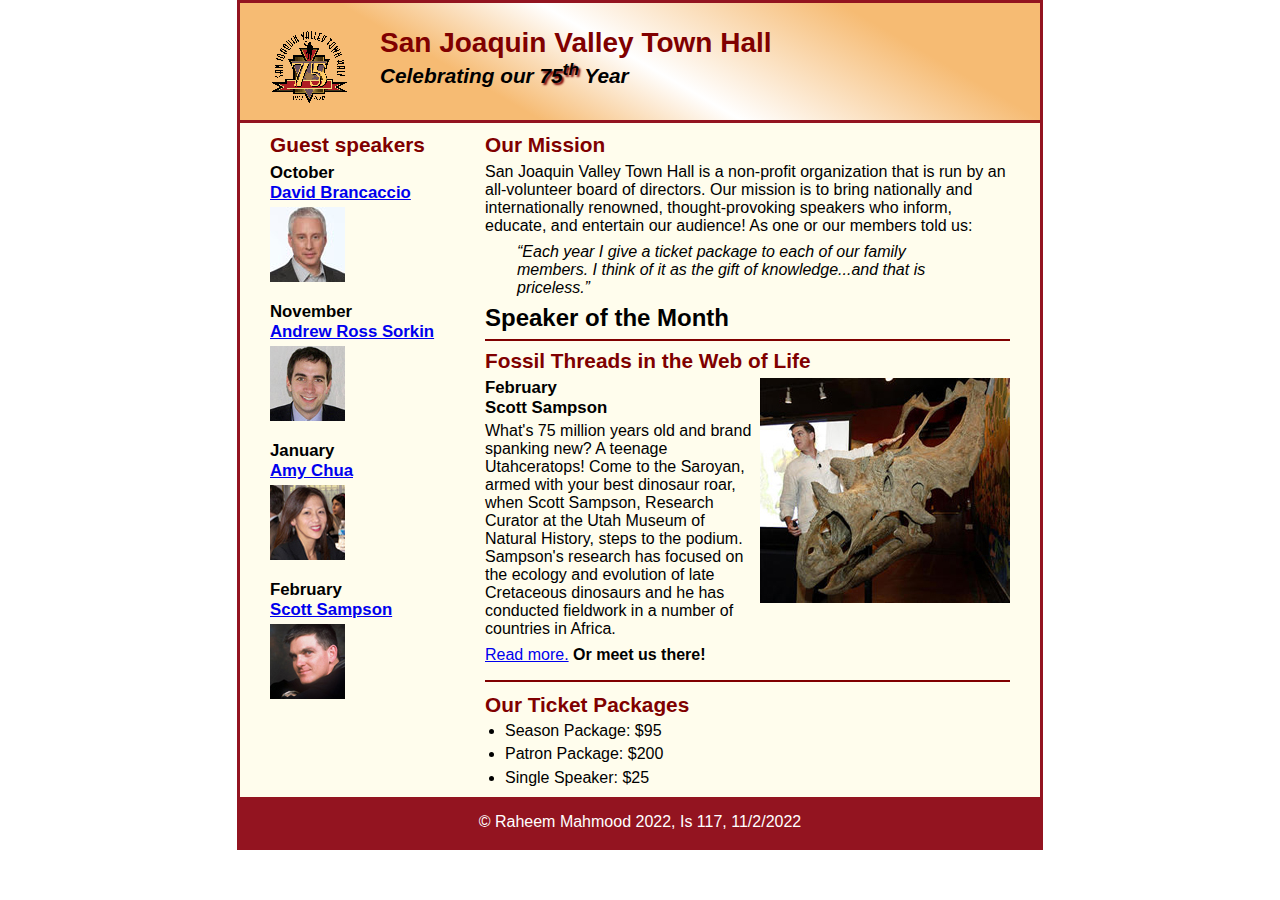
<file: index.html>
<!DOCTYPE html>
<html lang="en">

<head>
	<meta charset="utf-8">
	<title>San Joaquin Valley Town Hall</title>
	<link rel="shortcut icon" href="images/favicon.ico">
	<link rel="stylesheet" href="styles/main.css">
</head>

<body>
	<header>
		<img src="images/town_hall_logo.gif" alt="Town Hall logo" height="80">
		<h2>San Joaquin Valley Town Hall</h2>
		<h3>Celebrating our <span class="shadow">75<sup>th</sup></span> Year</h3>
	</header>
	<main>
		<section>
			<h2>Our Mission</h2>
			<p>San Joaquin Valley Town Hall is a non-profit organization that is run by an 
				all-volunteer board of directors. Our mission is to bring nationally and 
				internationally renowned, thought-provoking speakers who inform, educate, 
				and entertain our audience! As one or our members told us:</p>
			<blockquote>&ldquo;Each year I give a ticket package to each of our family members.
				I think of it as the gift of knowledge...and that is priceless.&rdquo;</blockquote>
			<h1>Speaker of the Month</h1>
			<article>
				<h2>Fossil Threads in the Web of Life</h2>
				<img src="images/sampson_dinosaur.jpg" alt="Scott Sampson with dinosaur">
				<h3>February<br>
				Scott Sampson</h3>
				<p>What's 75 million years old and brand spanking new? A teenage Utahceratops! 
				Come to the Saroyan, armed with your best dinosaur roar, when Scott Sampson, Research 
				Curator at the Utah Museum of Natural History, steps to the podium. Sampson's research 
				has focused on the ecology and evolution of late Cretaceous dinosaurs and he has conducted 
				fieldwork in a number of countries in Africa.</p>
				<p><a href="speakers/sampson.html">Read more.</a>&nbsp;<b>Or meet us there!</b></p>
			</article>

			<h2>Our Ticket Packages</h2>
			<ul>
				<li>Season Package: $95</li>
				<li>Patron Package: $200</li>
				<li>Single Speaker: $25</li>
			</ul>
		</section>

		<aside>
			<h2>Guest speakers</h2>
			<h3>October<br><a href="speakers/brancaccio.html">David Brancaccio</a></h3>
			<img src="images/brancaccio75.jpg" alt="David Brancaccio photo">
			<h3>November<br><a href="speakers/sorkin.html">Andrew Ross Sorkin</a></h3>
			<img src="images/sorkin75.jpg" alt="Andrew Ross Sorkin photo">
			<h3>January<br><a href="speakers/chua.html">Amy Chua</a></h3>
			<img src="images/chua75.jpg" alt="Amy Chua photo">
			<h3>February<br><a href="speakers/sampson.html">Scott Sampson</a></h3>
			<img src="images/sampson75.jpg" alt="Scott Sampson photo">
		</aside>
	</main>
	<footer>
		<p>&copy; Raheem Mahmood 2022, Is 117, 11/2/2022 </p>
	</footer>
</body>
</html>
</file>
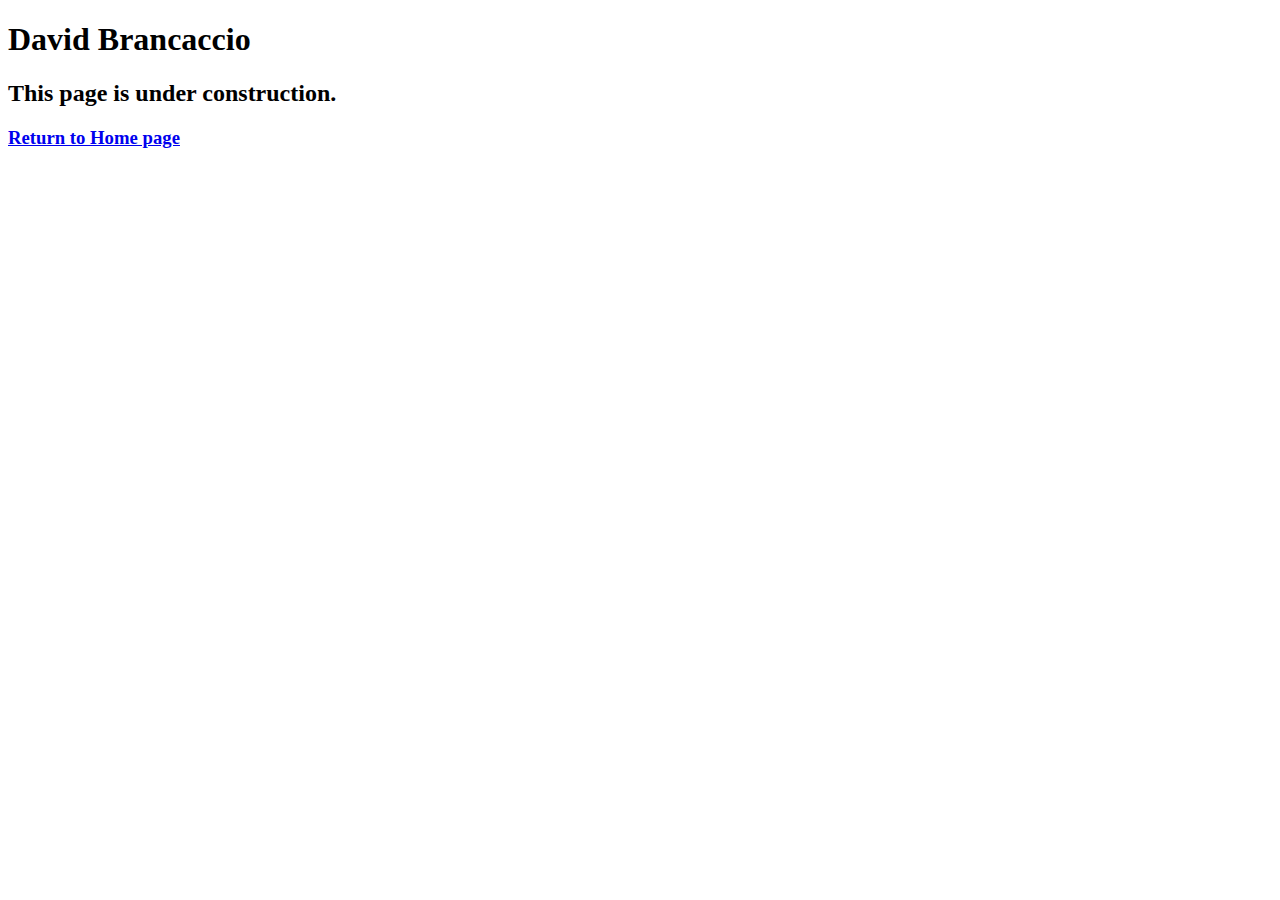
<file: speakers/brancaccio.html>
<!DOCTYPE html>
<html lang="en">

<head>
	<meta charset="utf-8">
	<title>San Joaquin Valley Town Hall</title>
	<link rel="shortcut icon" href="images/favicon.ico">
</head>

<body>
    <main>
	    <h1>David Brancaccio</h1>
	    <h2>This page is under construction.</h2>
		<h3><a href="../index.html">Return to Home page</a></h3>
    </main>
</body>

</html>
</file>
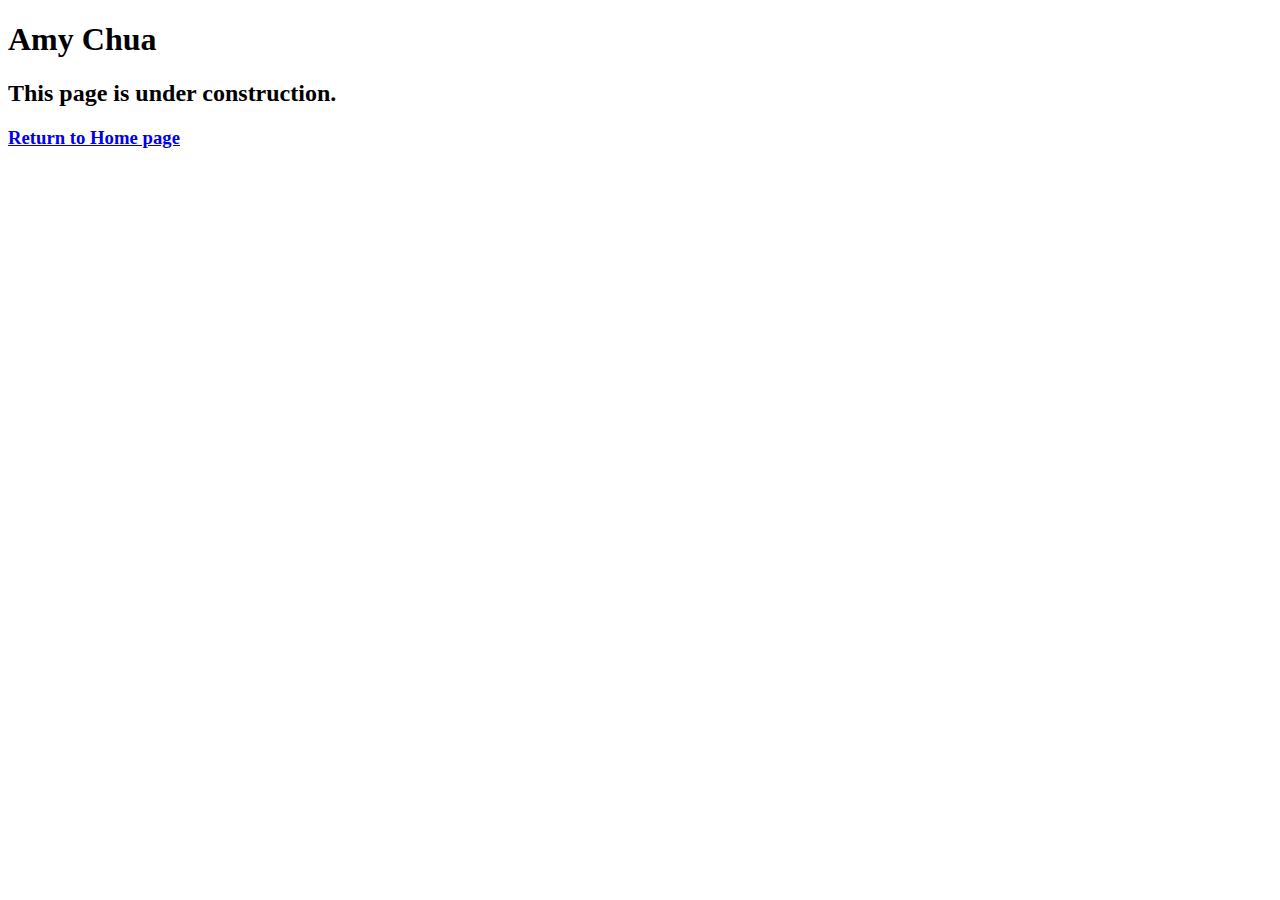
<file: speakers/chua.html>
<!DOCTYPE html>
<html lang="en">

<head>
	<meta charset="utf-8">
	<title>San Joaquin Valley Town Hall</title>
	<link rel="shortcut icon" href="images/favicon.ico">
</head>

<body>
	<main>
		<h1>Amy Chua</h1>
		<h2>This page is under construction.</h2>
		<h3><a href="../index.html">Return to Home page</a></h3>
	</main>
</body>

</html>
</file>
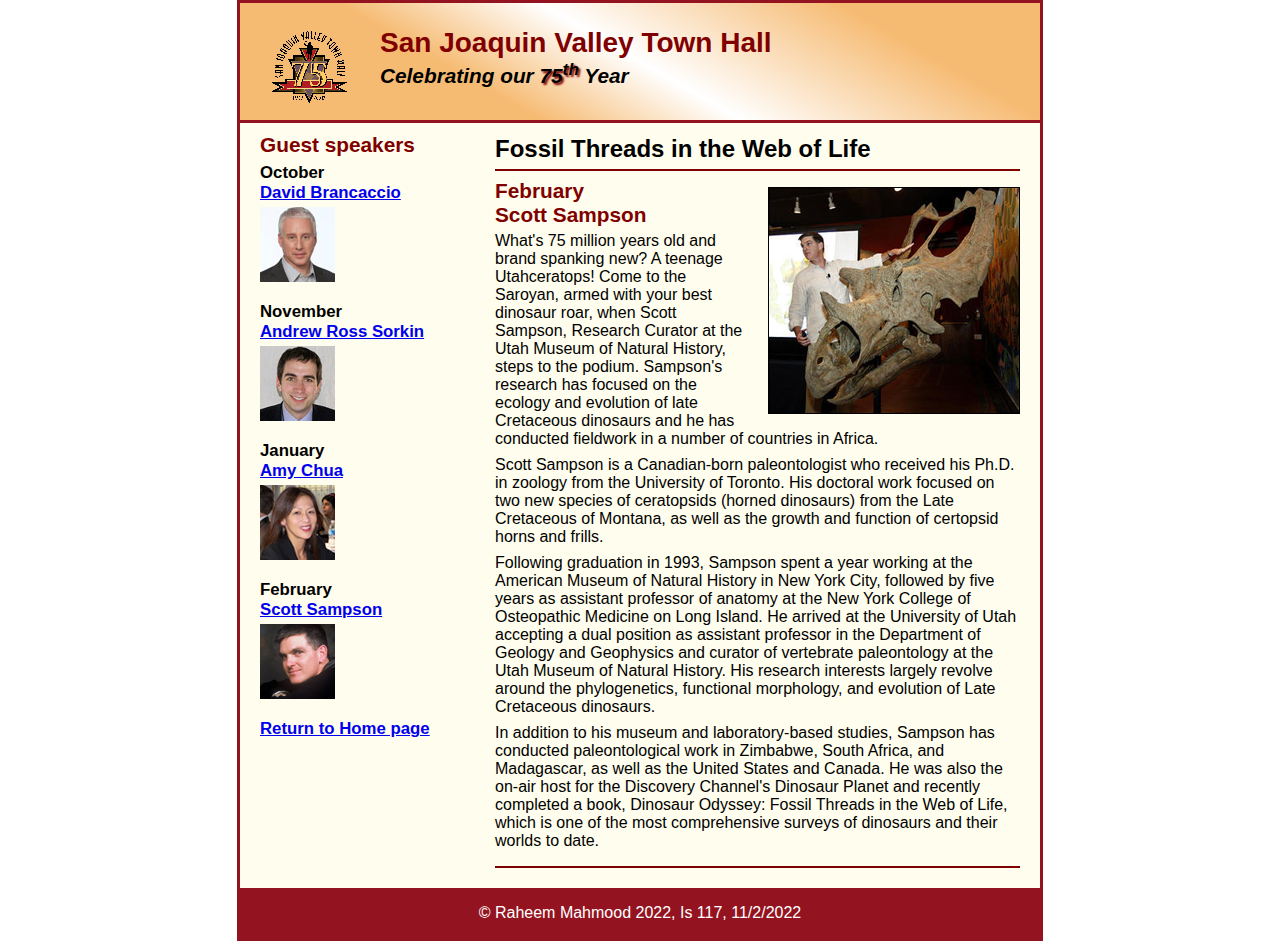
<file: speakers/sampson.html>
<!DOCTYPE html>
<html lang="en">

<head>
	<meta charset="utf-8">
	<title>San Joaquin Valley Town Hall</title>
	<link rel="shortcut icon" href="../images/favicon.ico">
	<link rel="stylesheet" href="../styles/speaker.css">
</head>

<body>
	<header>
		<img src="../images/town_hall_logo.gif" alt="Town Hall logo" height="80">
		<h2>San Joaquin Valley Town Hall</h2>
		<h3>Celebrating our <span class="shadow">75<sup>th</sup></span> Year</h3>
	</header>
	<main>
		<section>
			<h1>Fossil Threads in the Web of Life</h1>
			<article>
				<img src="../images/sampson_dinosaur.jpg" alt="Scott Sampson with dinosaur">
				<h2>February<br>Scott Sampson</h2>
				<p>What's 75 million years old and brand spanking new? A teenage Utahceratops! Come to the 
				   Saroyan, armed with your best dinosaur roar, when Scott Sampson, Research Curator at the 
				   Utah Museum of Natural History, steps to the podium. Sampson's research has focused on the 
				   ecology and evolution of late Cretaceous dinosaurs and he has conducted fieldwork in a number 
				   of countries in Africa.</p>
				<p>Scott Sampson is a Canadian-born paleontologist who received his Ph.D. in zoology from the 
				   University of Toronto. His doctoral work focused on two new species of ceratopsids (horned 
				   dinosaurs) from the Late Cretaceous of Montana, as well as the growth and function of certopsid 
				   horns and frills.</p>
				<p>Following graduation in 1993, Sampson spent a year working at the American Museum of Natural 
				   History in New York City, followed by five years as assistant professor of anatomy at the New 
				   York College of Osteopathic Medicine on Long Island. He arrived at the University of Utah 
				   accepting a dual position as assistant professor in the Department of Geology and Geophysics 
				   and curator of vertebrate paleontology at the Utah Museum of Natural History. His research 
				   interests largely revolve around the phylogenetics, functional morphology, and evolution of 
				   Late Cretaceous dinosaurs.</p>
				<p>In addition to his museum and laboratory-based studies, Sampson has conducted paleontological 
				   work in Zimbabwe, South Africa, and Madagascar, as well as the United States and Canada. He was 
				   also the on-air host for the Discovery Channel's Dinosaur Planet and recently completed a book, 
				   Dinosaur Odyssey: Fossil Threads in the Web of Life, which is one of the most 
				   comprehensive surveys of dinosaurs and their worlds to date.</p>

			</article>
		</section>
		
		<aside>
			<h2>Guest speakers</h2>
			<h3>October<br><a href="../speakers/brancaccio.html">David Brancaccio</a></h3>
			<img src="../images/brancaccio75.jpg" alt="David Brancaccio photo">
			<h3>November<br><a href="../speakers/sorkin.html">Andrew Ross Sorkin</a></h3>
			<img src="../images/sorkin75.jpg" alt="Andrew Ross Sorkin photo">
			<h3>January<br><a href="../speakers/chua.html">Amy Chua</a></h3>
			<img src="../images/chua75.jpg" alt="Amy Chua photo">
			<h3>February<br><a href="../speakers/sampson.html">Scott Sampson</a></h3>
			<img src="../images/sampson75.jpg" alt="Scott Sampson photo">
			<h3><a href="../index.html">Return to Home page</a></h3>
		</aside>
	</main>
	<footer>
		<p>&copy; Raheem Mahmood 2022, Is 117, 11/2/2022</p>
	</footer>
</body>
</html>
</file>
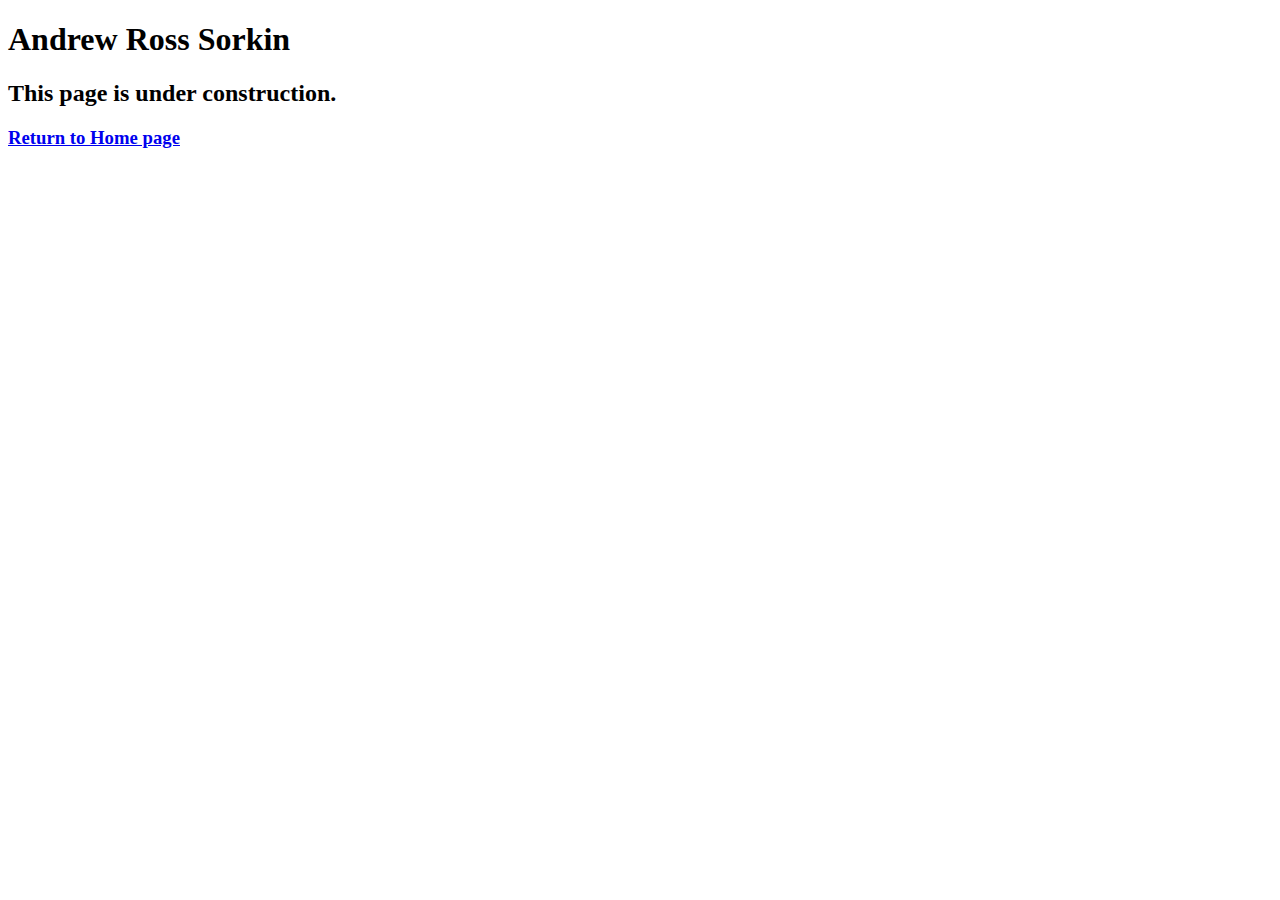
<file: speakers/sorkin.html>
<!DOCTYPE html>
<html lang="en">

<head>
	<meta charset="utf-8">
	<title>San Joaquin Valley Town Hall</title>
	<link rel="shortcut icon" href="images/favicon.ico">
</head>

<body>
	<main>
		<h1>Andrew Ross Sorkin</h1>
		<h2>This page is under construction.</h2>
		<h3><a href="../index.html">Return to Home page</a></h3>
	</main>
</body>

</html>
</file>
<file: styles/main.css>
/* the styles for the elements */
* {
	margin: 0;
	padding: 0;
}
html {
	background-color: white;
}
body {
	font-family: Arial, Helvetica, sans-serif;
    font-size: 100%;
    width: 800px;
    margin: 0 auto;
    border: 3px solid #931420;
    background-color: #fffded;
}
a:focus, a:hover {
	font-style: italic;
}
/* the styles for the header */
header {
	padding: 1.5em 0 2em 0;
	border-bottom: 3px solid #931420;
	background-image: -moz-linear-gradient(
	    30deg, #f6bb73 0%, #f6bb73 30%, white 50%, #f6bb73 80%, #f6bb73 100%);
	background-image: -webkit-linear-gradient(
	    30deg, #f6bb73 0%, #f6bb73 30%, white 50%, #f6bb73 80%, #f6bb73 100%);
	background-image: -o-linear-gradient(
	    30deg, #f6bb73 0%, #f6bb73 30%, white 50%, #f6bb73 80%, #f6bb73 100%);
	background-image: linear-gradient(
	    30deg, #f6bb73 0%, #f6bb73 30%, white 50%, #f6bb73 80%, #f6bb73 100%);
}
header h2 {
	font-size: 175%;
	color: #800000;
}
header h3 {
	font-size: 130%;
	font-style: italic;
}
header img {
	float: left;
	padding: 0 30px;
}
.shadow {
	text-shadow: 2px 2px 2px #800000;
}
/* the styles for the main content */
main section{
	width: 525px;
	float: right;
}
aside{
	width: 215px;
	float: right;
}
main {
	clear: left;
}
main {
	padding: 0 30px;
}
main h1 {
	font-size: 150%;
	padding: .3em 0;
}
main h2 {
	color: #800000;
	font-size: 130%;
	padding: .5em 0 .25em 0;
}
main h3 {
	font-size: 105%;
	padding-bottom: .25em;
}
main img {
	padding-bottom: 1em;
}
main p {
	padding-bottom: .5em;
}
main blockquote {
	padding: 0 2em;
	font-style: italic;
}
main ul {
	padding: 0 0 .25em 1.25em;
}
main li {
	padding-bottom: .35em;
}

/* the styles for the article */
article {
	padding: .5em 0;
	border-top: 2px solid #800000;
	border-bottom: 2px solid #800000;
}
article img{
	float:right;

}
article h2 {
	padding-top: 0;
}
article h3 {
	font-size: 105%;
	padding-bottom: .25em;
	float: top;
}

/* the styles for the aside */

aside h3 {
	font-size: 105%;
	padding-bottom: .25em;
}
aside img {
	padding-bottom: 1em;
}

/* the styles for the footer */
footer {
	background-color: #931420;
	clear:both;
}
footer p {
	text-align: center;
	color: white;
	padding: 1em 0;
}
</file>
<file: styles/speaker.css>
/* the styles for the elements */
* {
	margin: 0;
	padding: 0;
}
html {
	background-color: white;
}
body {
	font-family: Arial, Helvetica, sans-serif;
    font-size: 100%;
    width: 800px;
    margin: 0 auto;
    border: 3px solid #931420;
    background-color: #fffded;
}
a:focus, a:hover {
	font-style: italic;
}
/* the styles for the header */
header {
	padding: 1.5em 0 2em 0;
	border-bottom: 3px solid #931420;
		background-image: -moz-linear-gradient(
	    30deg, #f6bb73 0%, #f6bb73 30%, white 50%, #f6bb73 80%, #f6bb73 100%);
	background-image: -webkit-linear-gradient(
	    30deg, #f6bb73 0%, #f6bb73 30%, white 50%, #f6bb73 80%, #f6bb73 100%);
	background-image: -o-linear-gradient(
	    30deg, #f6bb73 0%, #f6bb73 30%, white 50%, #f6bb73 80%, #f6bb73 100%);
	background-image: linear-gradient(
	    30deg, #f6bb73 0%, #f6bb73 30%, white 50%, #f6bb73 80%, #f6bb73 100%);
}
header h2 {
	font-size: 175%;
	color: #800000;
}
header h3 {
	font-size: 130%;
	font-style: italic;
}
header img {
	float: left;
	padding: 0 30px;
}
.shadow {
	text-shadow: 2px 2px 2px #800000;
}
/* the styles for the section */
section {
	width: 525px;
	float: right;
	padding: 0 20px 20px 20px;
}
section h1 {
	font-size: 150%;
	padding: .5em 0 .25em 0;
	margin: 0;
}
section h2 {
	color: #800000;
	font-size: 130%;
	padding: .5em 0 .25em 0;
}
section p {
	padding-bottom: .5em;
}
section blockquote {
	padding: 0 2em;
	font-style: italic;
}
section ul {
	padding: 0 0 .25em 1.25em;
}
section li {
	padding-bottom: .35em;
}

/* the styles for the article */
article {
	padding: .5em 0;
	border-top: 2px solid #800000;
	border-bottom: 2px solid #800000;
}
article h2 {
	padding-top: 0;
}
article h3 {
	font-size: 105%;
	padding-bottom: .25em;
}
article img {
	float: right;
	margin: .5em 0 1em 1em;
	border: 1px solid black;
}

/* the styles for the aside */
aside {
	width: 215px;
	float: right;
	padding: 0 0 20px 20px;
}
aside h2 {
	color: #800000;
	font-size: 130%;
	padding: .5em 0 .25em 0;
}
aside h3 {
	font-size: 105%;
	padding-bottom: .25em;
}
aside img {
	padding-bottom: 1em;
}

/* the styles for the footer */
footer {
	background-color: #931420;
	clear: both;

}
footer p {
	text-align: center;
	color: white;
	padding: 1em 0;
}
</file>
